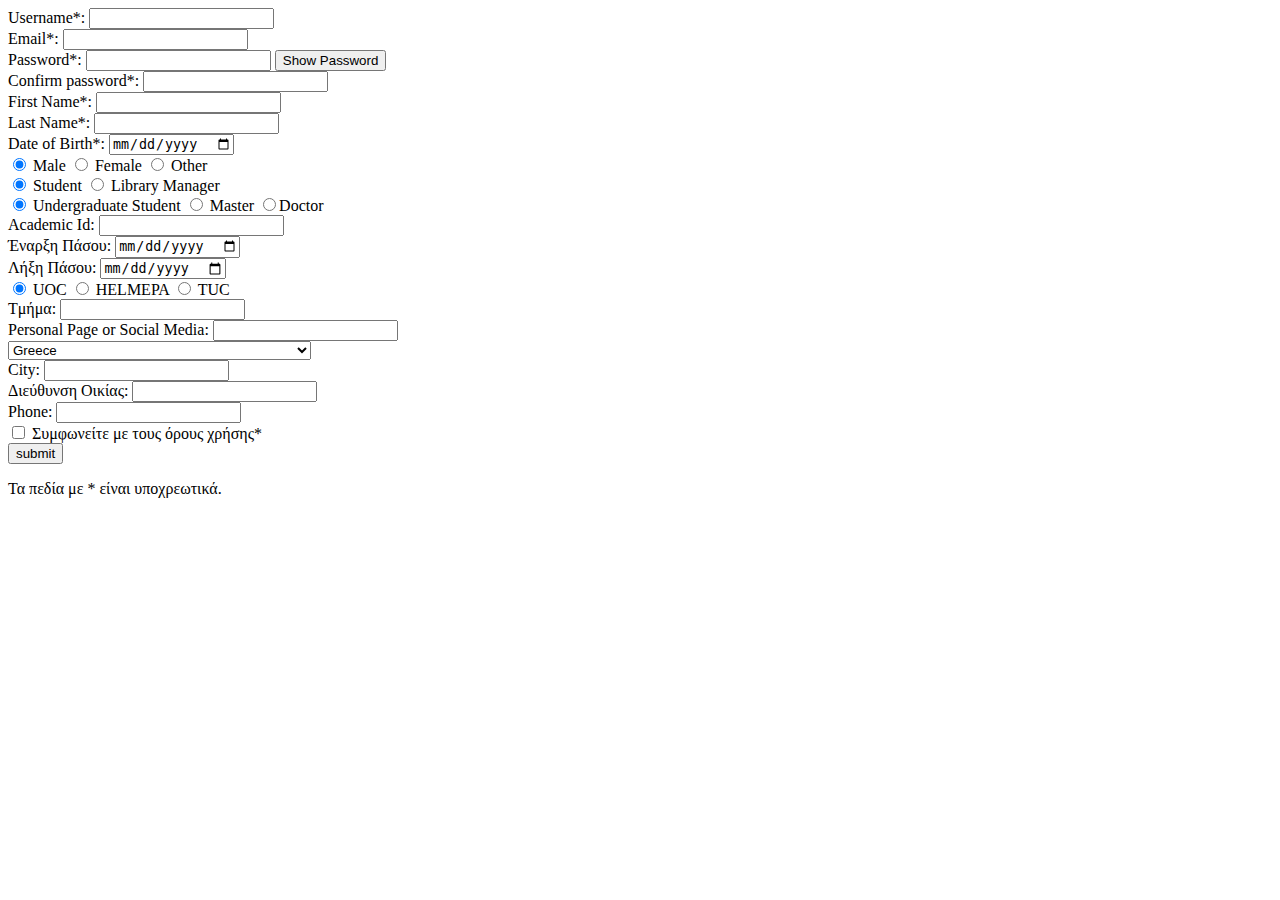
<file: askisi1v2.html>
<!DOCTYPE html>
<html>
    <head>
		<title>φορμα εγγραφης</title>
        <script src="ask.js" defer></script>
    </head>
    <body>
      <form action="/action_page.php">


        <label for="usr">Username*:</label>
        <input required  type="text" id="usr" name="usr"
        pattern=".{8,}" title="Eight or more characters">


        <br>


        <label for="email">Email*:</label>
        <input  required="required" type="email" id="email" name="email"
        pattern="[a-z0-9._%+-]+@[a-z0-9.-]+\.[a-z]{2,}$">
        <span id = "messagesmail" style="color:red"> </span> 

        <br>
     
        <label for="pwd">Password*:</label>
        <input required type="password" id="pwd" name="pwd"
         pattern="(?=^.{8,12}$)(?=.*\d)(?=.*\W+)(?![.\n])(?=.*[a-z]).*$"
         title="Must contain at least one number and one letter, one symbol and 8 to 12 characters"
         onchange="CheckForRestrictedWords()">
        
         <input type="button" id="myB" onclick="showPass()" value="Show Password"></button>
         <span id = "message1" style="color:red"> </span> 
         <span id = "messagew" style="color:red"> </span> 
         <span id = "messagem" style="color:blue"> </span> 
         <span id = "messages" style="color:green"> </span> 
       
         
         <br>

         
         <label for="pwd">Confirm password*:</label>
         <input required type="password" id="cpwd" name="cpwd"
          pattern="(?=^.{8,12}$)(?=.*\d)(?=.*\W+)(?![.\n])(?=.*[a-z]).*$"
          title="Must contain at least one number and one letter, one symbol and 8 to 12 characters"
          onchange="matchPassword()">
          <span id = "message" style="color:red"> </span> 
           

           

          <br>

          <label for="fnm"> First Name*:</label>
          <input required type="fname" id="fnm" name="fnm"
          pattern=".{3,30}" title="3 to 30 characters">
          

          <br>

          <label for="lnm">Last Name*:</label>
          <input required type="lname" id="lnm" name="lnm"
          pattern=".{3,30}" title="3 to 30 characters">

          <br>

          <label for="bday">Date of Birth*:</label>
          <input required type="date" name="bday" value="1980/01/01" min="1920/01/01" max="2006/31/12"  />

          <br>

          <input type="radio" name="gender" value="m" checked /> Male
		      <input type="radio" name="gender" value="f" /> Female
          <input type="radio" name="gender" value="o" /> Other

          <br>
         

          <input type="radio" onclick="ifmanager(0)" id="st" name="type" value="st" checked /> Student
          <input type="radio" onclick="ifmanager(1)" id="lib" name="type" value="lib" /> Library Manager

        

          <br>
         

          <div id="manager">

          <input type="radio" name="typest" value="u" checked /> Undergraduate Student
          <input type="radio" name="typest" value="m"  /> Master 
          <input type="radio" name="typest" value="dr"  />Doctor 

          <br>

          <label for="acid">Academic Id:</label>
          <input type="acid" id="acid" name="acid"
          pattern=".{3,50}" title="12 numbers">

          <br>


          <label for="enpaso">Έναρξη Πάσου:</label>
          <input type="date" name="enpaso" min=" 2016/01/01" id="enpaso"
          title="Δεκτές ημερομηνίες από 2016/01/01"  />

          <br>
        
          <label for="liksipaso">Λήξη Πάσου:</label>
          <input type="date" name="liksipaso"  min="2023/01/01" id="liksipaso"
          title="Δεκτές ημερομηνίες μετά την 2023/01/01 " />
          <span id = "messagepaso" style="color:red"> </span> 

          <br>

          <input type="radio" id="uoc" name="aei" value="uoc" checked /> UOC
          <input type="radio" id="hel" name="aei" value="hel"  /> HELMEPA 
          <input type="radio" id="tuc" name="aei" value="tuc"  /> TUC

          <br>

          <label for="tmima">Tμήμα:</label>
          <input type="text" id="tmima" name="tmima"
          pattern=".{12}" title="3 to 50 characters">
       
        </div>

        

          

          <label for="website">Personal Page or Social Media:</label>
          <input type="url" id="website" name="website"
          pattern="https?://.+" title="Include http://">

          <br>
<!-- All countries -->
        <select id="country" name="country" >\
        <option value="Greece">Greece</option>
        <option value="Afghanistan">Afghanistan</option>
        <option value="Aland Islands">Aland Islands</option>
        <option value="Albania">Albania</option>
        <option value="Algeria">Algeria</option>
        <option value="American Samoa">American Samoa</option>
        <option value="Andorra">Andorra</option>
        <option value="Angola">Angola</option>
        <option value="Anguilla">Anguilla</option>
        <option value="Antarctica">Antarctica</option>
        <option value="Antigua and Barbuda">Antigua and Barbuda</option>
        <option value="Argentina">Argentina</option>
        <option value="Armenia">Armenia</option>
        <option value="Aruba">Aruba</option>
        <option value="Australia">Australia</option>
        <option value="Austria">Austria</option>
        <option value="Azerbaijan">Azerbaijan</option>
        <option value="Bahamas">Bahamas</option>
        <option value="Bahrain">Bahrain</option>
        <option value="Bangladesh">Bangladesh</option>
        <option value="Barbados">Barbados</option>
        <option value="Belarus">Belarus</option>
        <option value="Belgium">Belgium</option>
        <option value="Belize">Belize</option>
        <option value="Benin">Benin</option>
        <option value="Bermuda">Bermuda</option>
        <option value="Bhutan">Bhutan</option>
        <option value="Bolivia">Bolivia</option>
        <option value="Bonaire, Sint Eustatius and Saba">Bonaire, Sint Eustatius and Saba</option>
        <option value="Bosnia and Herzegovina">Bosnia and Herzegovina</option>
        <option value="Botswana">Botswana</option>
        <option value="Bouvet Island">Bouvet Island</option>
        <option value="Brazil">Brazil</option>
        <option value="British Indian Ocean Territory">British Indian Ocean Territory</option>
        <option value="Brunei Darussalam">Brunei Darussalam</option>
        <option value="Bulgaria">Bulgaria</option>
        <option value="Burkina Faso">Burkina Faso</option>
        <option value="Burundi">Burundi</option>
        <option value="Cambodia">Cambodia</option>
        <option value="Cameroon">Cameroon</option>
        <option value="Canada">Canada</option>
        <option value="Cape Verde">Cape Verde</option>
        <option value="Cayman Islands">Cayman Islands</option>
        <option value="Central African Republic">Central African Republic</option>
        <option value="Chad">Chad</option>
        <option value="Chile">Chile</option>
        <option value="China">China</option>
        <option value="Christmas Island">Christmas Island</option>
        <option value="Cocos (Keeling) Islands">Cocos (Keeling) Islands</option>
        <option value="Colombia">Colombia</option>
        <option value="Comoros">Comoros</option>
        <option value="Congo">Congo</option>
        <option value="Congo, Democratic Republic of the Congo">Congo, Democratic Republic of the Congo</option>
        <option value="Cook Islands">Cook Islands</option>
        <option value="Costa Rica">Costa Rica</option>
        <option value="Cote D'Ivoire">Cote D'Ivoire</option>
        <option value="Croatia">Croatia</option>
        <option value="Cuba">Cuba</option>
        <option value="Curacao">Curacao</option>
        <option value="Cyprus">Cyprus</option>
        <option value="Czech Republic">Czech Republic</option>
        <option value="Denmark">Denmark</option>
        <option value="Djibouti">Djibouti</option>
        <option value="Dominica">Dominica</option>
        <option value="Dominican Republic">Dominican Republic</option>
        <option value="Ecuador">Ecuador</option>
        <option value="Egypt">Egypt</option>
        <option value="El Salvador">El Salvador</option>
        <option value="Equatorial Guinea">Equatorial Guinea</option>
        <option value="Eritrea">Eritrea</option>
        <option value="Estonia">Estonia</option>
        <option value="Ethiopia">Ethiopia</option>
        <option value="Falkland Islands (Malvinas)">Falkland Islands (Malvinas)</option>
        <option value="Faroe Islands">Faroe Islands</option>
        <option value="Fiji">Fiji</option>
        <option value="Finland">Finland</option>
        <option value="France">France</option>
        <option value="French Guiana">French Guiana</option>
        <option value="French Polynesia">French Polynesia</option>
        <option value="French Southern Territories">French Southern Territories</option>
        <option value="Gabon">Gabon</option>
        <option value="Gambia">Gambia</option>
        <option value="Georgia">Georgia</option>
        <option value="Germany">Germany</option>
        <option value="Ghana">Ghana</option>
        <option value="Gibraltar">Gibraltar</option>
        <option value="Greenland">Greenland</option>
        <option value="Grenada">Grenada</option>
        <option value="Guadeloupe">Guadeloupe</option>
        <option value="Guam">Guam</option>
        <option value="Guatemala">Guatemala</option>
        <option value="Guernsey">Guernsey</option>
        <option value="Guinea">Guinea</option>
        <option value="Guinea-Bissau">Guinea-Bissau</option>
        <option value="Guyana">Guyana</option>
        <option value="Haiti">Haiti</option>
        <option value="Heard Island and Mcdonald Islands">Heard Island and Mcdonald Islands</option>
        <option value="Holy See (Vatican City State)">Holy See (Vatican City State)</option>
        <option value="Honduras">Honduras</option>
        <option value="Hong Kong">Hong Kong</option>
        <option value="Hungary">Hungary</option>
        <option value="Iceland">Iceland</option>
        <option value="India">India</option>
        <option value="Indonesia">Indonesia</option>
        <option value="Iran, Islamic Republic of">Iran, Islamic Republic of</option>
        <option value="Iraq">Iraq</option>
        <option value="Ireland">Ireland</option>
        <option value="Isle of Man">Isle of Man</option>
        <option value="Israel">Israel</option>
        <option value="Italy">Italy</option>
        <option value="Jamaica">Jamaica</option>
        <option value="Japan">Japan</option>
        <option value="Jersey">Jersey</option>
        <option value="Jordan">Jordan</option>
        <option value="Kazakhstan">Kazakhstan</option>
        <option value="Kenya">Kenya</option>
        <option value="Kiribati">Kiribati</option>
        <option value="Korea, Democratic People's Republic of">Korea, Democratic People's Republic of</option>
        <option value="Korea, Republic of">Korea, Republic of</option>
        <option value="Kosovo">Kosovo</option>
        <option value="Kuwait">Kuwait</option>
        <option value="Kyrgyzstan">Kyrgyzstan</option>
        <option value="Lao People's Democratic Republic">Lao People's Democratic Republic</option>
        <option value="Latvia">Latvia</option>
        <option value="Lebanon">Lebanon</option>
        <option value="Lesotho">Lesotho</option>
        <option value="Liberia">Liberia</option>
        <option value="Libyan Arab Jamahiriya">Libyan Arab Jamahiriya</option>
        <option value="Liechtenstein">Liechtenstein</option>
        <option value="Lithuania">Lithuania</option>
        <option value="Luxembourg">Luxembourg</option>
        <option value="Macao">Macao</option>
        <option value="Macedonia, the Former Yugoslav Republic of">Macedonia, the Former Yugoslav Republic of</option>
        <option value="Madagascar">Madagascar</option>
        <option value="Malawi">Malawi</option>
        <option value="Malaysia">Malaysia</option>
        <option value="Maldives">Maldives</option>
        <option value="Mali">Mali</option>
        <option value="Malta">Malta</option>
        <option value="Marshall Islands">Marshall Islands</option>
        <option value="Martinique">Martinique</option>
        <option value="Mauritania">Mauritania</option>
        <option value="Mauritius">Mauritius</option>
        <option value="Mayotte">Mayotte</option>
        <option value="Mexico">Mexico</option>
        <option value="Micronesia, Federated States of">Micronesia, Federated States of</option>
        <option value="Moldova, Republic of">Moldova, Republic of</option>
        <option value="Monaco">Monaco</option>
        <option value="Mongolia">Mongolia</option>
        <option value="Montenegro">Montenegro</option>
        <option value="Montserrat">Montserrat</option>
        <option value="Morocco">Morocco</option>
        <option value="Mozambique">Mozambique</option>
        <option value="Myanmar">Myanmar</option>
        <option value="Namibia">Namibia</option>
        <option value="Nauru">Nauru</option>
        <option value="Nepal">Nepal</option>
        <option value="Netherlands">Netherlands</option>
        <option value="Netherlands Antilles">Netherlands Antilles</option>
        <option value="New Caledonia">New Caledonia</option>
        <option value="New Zealand">New Zealand</option>
        <option value="Nicaragua">Nicaragua</option>
        <option value="Niger">Niger</option>
        <option value="Nigeria">Nigeria</option>
        <option value="Niue">Niue</option>
        <option value="Norfolk Island">Norfolk Island</option>
        <option value="Northern Mariana Islands">Northern Mariana Islands</option>
        <option value="Norway">Norway</option>
        <option value="Oman">Oman</option>
        <option value="Pakistan">Pakistan</option>
        <option value="Palau">Palau</option>
        <option value="Palestinian Territory, Occupied">Palestinian Territory, Occupied</option>
        <option value="Panama">Panama</option>
        <option value="Papua New Guinea">Papua New Guinea</option>
        <option value="Paraguay">Paraguay</option>
        <option value="Peru">Peru</option>
        <option value="Philippines">Philippines</option>
        <option value="Pitcairn">Pitcairn</option>
        <option value="Poland">Poland</option>
        <option value="Portugal">Portugal</option>
        <option value="Puerto Rico">Puerto Rico</option>
        <option value="Qatar">Qatar</option>
        <option value="Reunion">Reunion</option>
        <option value="Romania">Romania</option>
        <option value="Russian Federation">Russian Federation</option>
        <option value="Rwanda">Rwanda</option>
        <option value="Saint Barthelemy">Saint Barthelemy</option>
        <option value="Saint Helena">Saint Helena</option>
        <option value="Saint Kitts and Nevis">Saint Kitts and Nevis</option>
        <option value="Saint Lucia">Saint Lucia</option>
        <option value="Saint Martin">Saint Martin</option>
        <option value="Saint Pierre and Miquelon">Saint Pierre and Miquelon</option>
        <option value="Saint Vincent and the Grenadines">Saint Vincent and the Grenadines</option>
        <option value="Samoa">Samoa</option>
        <option value="San Marino">San Marino</option>
        <option value="Sao Tome and Principe">Sao Tome and Principe</option>
        <option value="Saudi Arabia">Saudi Arabia</option>
        <option value="Senegal">Senegal</option>
        <option value="Serbia">Serbia</option>
        <option value="Serbia and Montenegro">Serbia and Montenegro</option>
        <option value="Seychelles">Seychelles</option>
        <option value="Sierra Leone">Sierra Leone</option>
        <option value="Singapore">Singapore</option>
        <option value="Sint Maarten">Sint Maarten</option>
        <option value="Slovakia">Slovakia</option>
        <option value="Slovenia">Slovenia</option>
        <option value="Solomon Islands">Solomon Islands</option>
        <option value="Somalia">Somalia</option>
        <option value="South Africa">South Africa</option>
        <option value="South Georgia and the South Sandwich Islands">South Georgia and the South Sandwich Islands</option>
        <option value="South Sudan">South Sudan</option>
        <option value="Spain">Spain</option>
        <option value="Sri Lanka">Sri Lanka</option>
        <option value="Sudan">Sudan</option>
        <option value="Suriname">Suriname</option>
        <option value="Svalbard and Jan Mayen">Svalbard and Jan Mayen</option>
        <option value="Swaziland">Swaziland</option>
        <option value="Sweden">Sweden</option>
        <option value="Switzerland">Switzerland</option>
        <option value="Syrian Arab Republic">Syrian Arab Republic</option>
        <option value="Taiwan, Province of China">Taiwan, Province of China</option>
        <option value="Tajikistan">Tajikistan</option>
        <option value="Tanzania, United Republic of">Tanzania, United Republic of</option>
        <option value="Thailand">Thailand</option>
        <option value="Timor-Leste">Timor-Leste</option>
        <option value="Togo">Togo</option>
        <option value="Tokelau">Tokelau</option>
        <option value="Tonga">Tonga</option>
        <option value="Trinidad and Tobago">Trinidad and Tobago</option>
        <option value="Tunisia">Tunisia</option>
        <option value="Turkey">Turkey</option>
        <option value="Turkmenistan">Turkmenistan</option>
        <option value="Turks and Caicos Islands">Turks and Caicos Islands</option>
        <option value="Tuvalu">Tuvalu</option>
        <option value="Uganda">Uganda</option>
        <option value="Ukraine">Ukraine</option>
        <option value="United Arab Emirates">United Arab Emirates</option>
        <option value="United Kingdom">United Kingdom</option>
        <option value="United States">United States</option>
        <option value="United States Minor Outlying Islands">United States Minor Outlying Islands</option>
        <option value="Uruguay">Uruguay</option>
        <option value="Uzbekistan">Uzbekistan</option>
        <option value="Vanuatu">Vanuatu</option>
        <option value="Venezuela">Venezuela</option>
        <option value="Viet Nam">Viet Nam</option>
        <option value="Virgin Islands, British">Virgin Islands, British</option>
        <option value="Virgin Islands, U.s.">Virgin Islands, U.s.</option>
        <option value="Wallis and Futuna">Wallis and Futuna</option>
        <option value="Western Sahara">Western Sahara</option>
        <option value="Yemen">Yemen</option>
        <option value="Zambia">Zambia</option>
        <option value="Zimbabwe">Zimbabwe</option>
        </select>

        <br>

        <label for="city">City:</label>
        <input type="city" id="city" name="city"
        pattern=".{3,50}" title="3 to 50 characters">

        <br>


        <label for="addr" id="add">Διεύθυνση Οικίας:</label>
        <input type="addr" id="addr" name="addr"
        pattern=".{5,50}" title="5 to 50 characters">

        <br>

        <label  hidden="hidden" id="hiddenl">ονομα βιβλιοθήκης</label>
        <input type="hidden" id="hiddent"  />
        <label  hidden="hidden" id="tap"><br>Πληροφορίες και ωράριο βιβλιοθήκης:<br></label>
        <textarea hidden="hidden" id="textarea" name="textarea" rows="4" cols="50"></textarea>

        <label  hidden="hidden" id="nl"><br></label>

        <label for="phone">Phone:</label>
        <input type="phone" id="phone" name="phone"
        pattern=".[0-9]{10,14}" title="10 to 14 numbers">

        <br>

        <input required="required" type="checkbox" name="oroi" value="oroi" /> Συμφωνείτε με τους όρους χρήσης*
        
        <br>

        <input required type="submit" value="submit" />

        <p>
          Τα πεδία με * είναι υποχρεωτικά.
        </p>

      </form>

     </body>




</html>
</file>
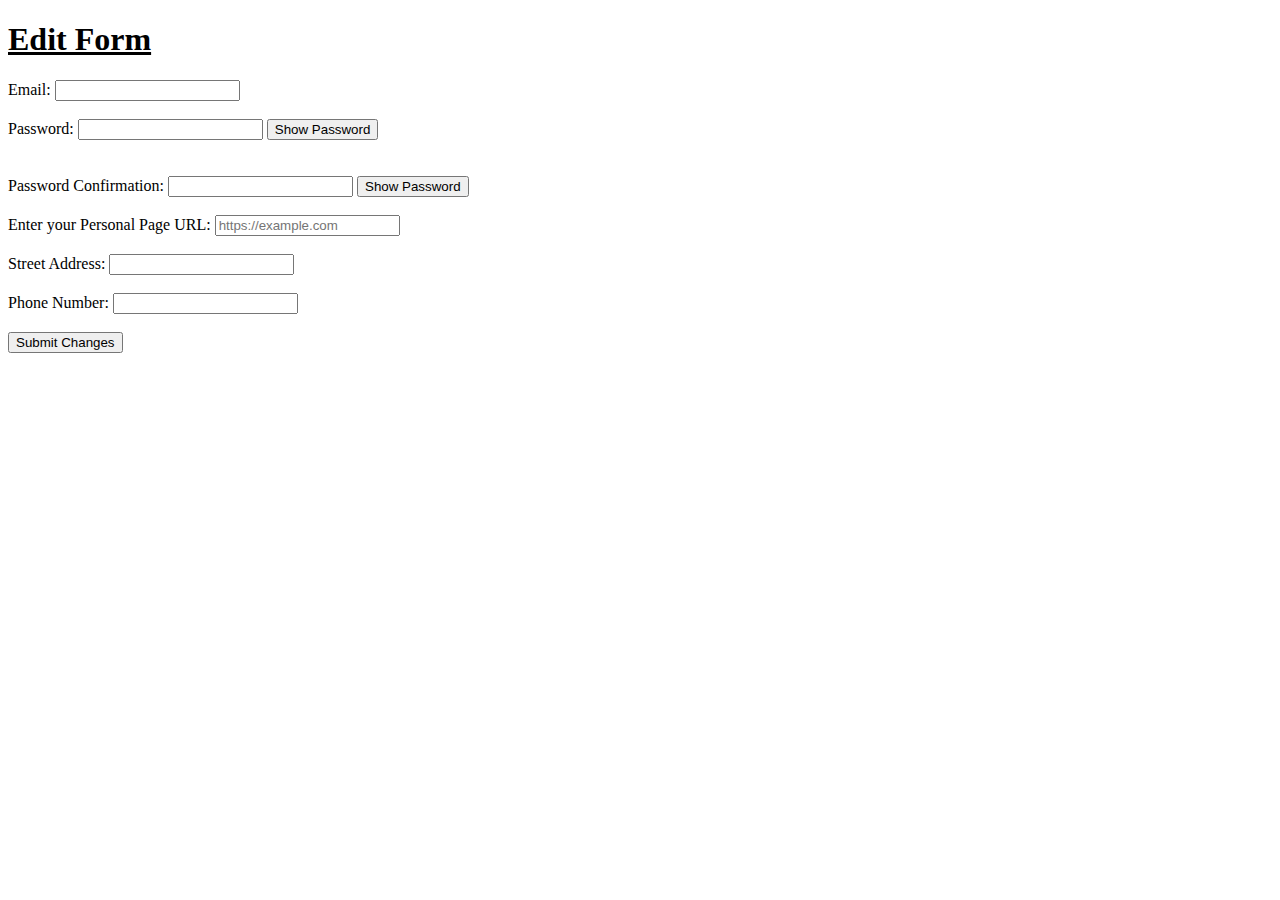
<file: hy359project/target/hy359project-1.0-SNAPSHOT/edit2.html>
<!DOCTYPE html>

<h1><u>Edit Form</u></h1>
<form id="edit2Form" name="edit2Form" onsubmit='updateLPOST(); return false;'>
    <label for="email">Email:</label>
    <input type="email" id="email" name="email"  pattern="[a-z0-9._%+-]+@[a-z0-9.-]+\.[a-z]{2,}$" >
    <br><br>
    
    <label for="pwd">Password:</label>
    <input type="password" id="pw" name="password"  pattern="(?=.*\d)(?=.*[A-Za-z])(?=.*[#@$!%&*]).{8,12}"
           title="Must contain at least one number and one symbol and one latin character, and at 8 - 12 characters"
           onchange="wrpw2()" >
    <input type="button" id="myBut" onclick="showPass()" value="Show Password"></button>
    <div id="m2"></div>
    <br><br>

    <label for="pwc">Password Confirmation:</label>
    <input type="password" id="pwc" name="pwc"  pattern="(?=.*\d)(?=.*[A-Za-z])(?=.*[#@$!%&*]).{8,12}"
           title="Must contain at least one number and one symbol and one latin character, and at 8 - 12 characters"
           onchange="confpw2()">
    <input type="button" id="myBut2" onclick="showPassConf()" value="Show Password"></button>
    <div id="message"></div>
    <br>
    <label for="url">Enter your Personal Page URL:</label>
    <input type="url" name="personalpage" id="url" placeholder="https://example.com" pattern="https://.*">
    <br><br>

    <label id="adstt" for="adst">Street Address:</label>
    <input type="text" id="adst" name="address" minlength="5" maxlength="50" title="5-50 latin characters">
    <br><br>

    <label for="phone">Phone Number:</label>
    <input type="tel" id="phone" name="telephone">
    <br><br>
    <input type="submit" class="button" id="sub" value="Submit Changes">
</form>
<div id="error"></div>
</file>
